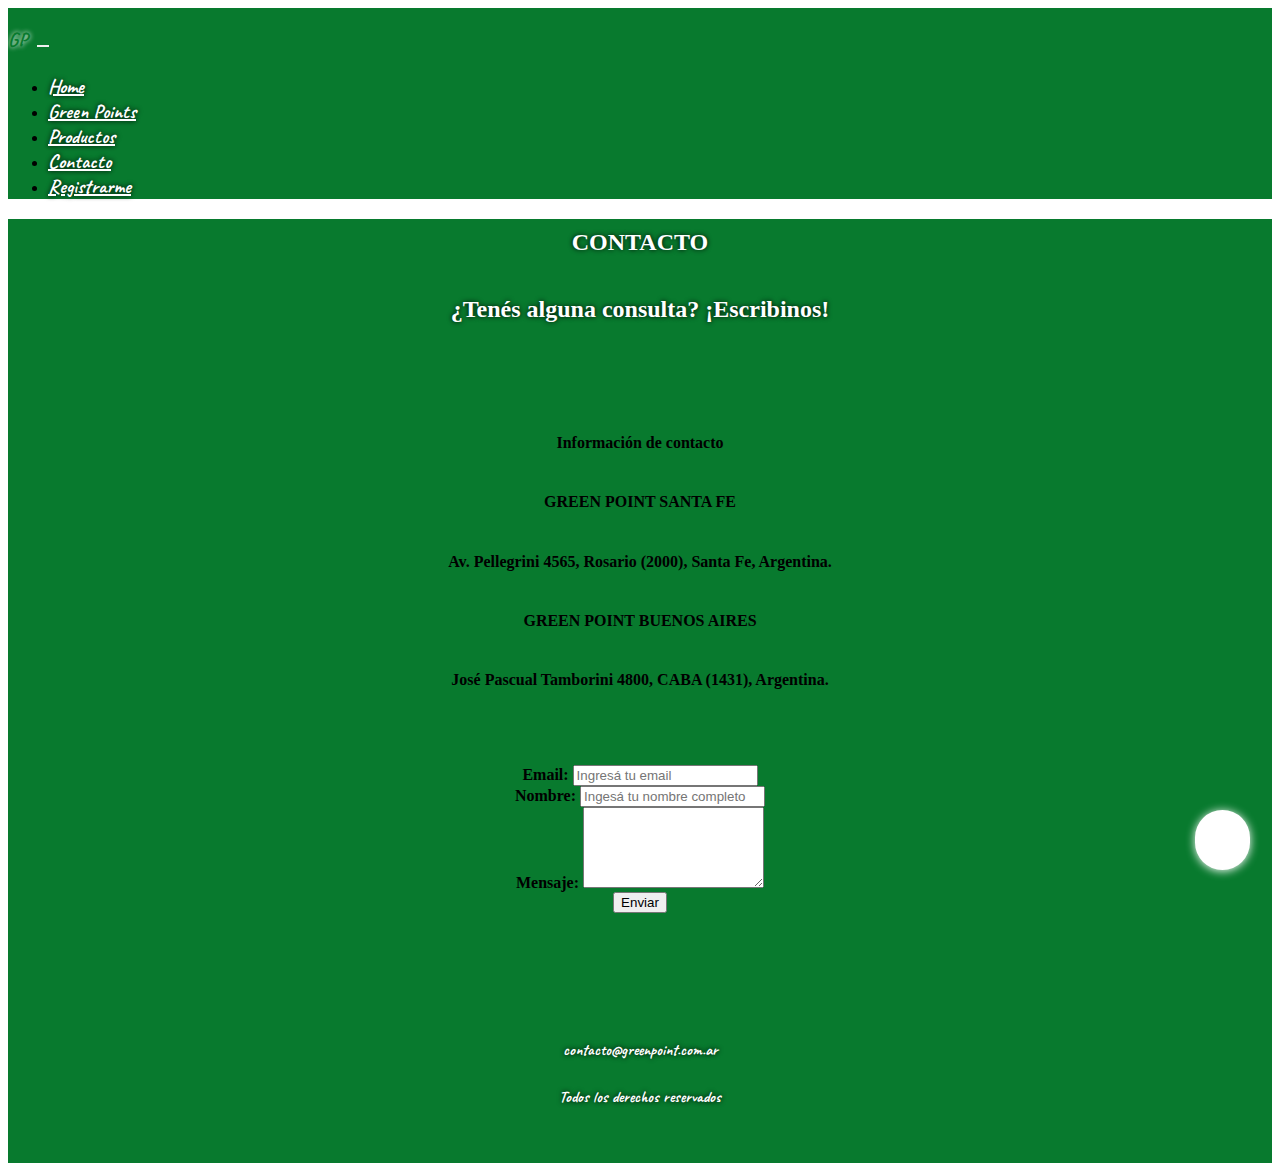
<file: Pages/contacto.html>
<!DOCTYPE html>
<html lang="es">
<head>
    <meta charset="UTF-8">
    <meta name="viewport" content="width=device-width, initial-scale=1.0">
    <!-- inicia BOOT -->
    <link href="https://cdn.jsdelivr.net/npm/bootstrap@5.1.3/dist/css/bootstrap.min.css" rel="stylesheet" integrity="sha384-1BmE4kWBq78iYhFldvKuhfTAU6auU8tT94WrHftjDbrCEXSU1oBoqyl2QvZ6jIW3" crossorigin="anonymous">
    <!-- fin BOOT -->
    <link rel="stylesheet" href="../CSS/estilos.css">
    <link rel="stylesheet" href="https://cdnjs.cloudflare.com/ajax/libs/font-awesome/6.5.1/css/all.min.css" integrity="sha512-DTOQO9RWCH3ppGqcWaEA1BIZOC6xxalwEsw9c2QQeAIftl+Vegovlnee1c9QX4TctnWMn13TZye+giMm8e2LwA==" crossorigin="anonymous" referrerpolicy="no-referrer" />
    <title>Green Point</title>
</head>
<body>
    <!-- Navegación -->
    <nav class="navbar navbar-expand-sm navbar-dark">
        <div class="container-fluid">
            <a class="navbar-brand">
                <i class="fa fa-leaf" aria-hidden="true"></i>
                <span>GP</span>
            </a>
            <button class="navbar-toggler" type="button" data-bs-toggle="collapse" data-bs-target="#collapsibleNavbar">
                <i class="fa-solid fa-bars"></i>
            </button>
            <div class="d-flex justify-content-end collapse navbar-collapse" id="collapsibleNavbar">
                <ul class="navbar-nav">
                    <li class="nav-item">
                        <a class="nav-link" href="../index.html">Home</a>
                    </li>
                    <li class="nav-item">
                        <a class="nav-link" href="./greenpoints.html">Green Points</a>
                    </li>
                    <li class="nav-item">
                        <a class="nav-link" href="./productos.html">Productos</a>
                    </li>
                    <li class="nav-item">
                        <a class="nav-link" href="./contacto.html">Contacto</a>
                    </li>
                    <li class="nav-item">
                        <a class="nav-link" href="./registrarme.html">Registrarme</a>
                    </li>
                </ul>
            </div>
        </div>
    </nav>
    <!-- Fin Navegación -->
    <!--Inicia formulario-->
    <main>
        <a target="_blank" href="./contacto.html">
            <i class= "fa-regular fa-comment"></i>
        </a>
        <h2>CONTACTO</h2>
        <h2>¿Tenés alguna consulta? ¡Escribinos!</h2>
        <section class="row contacto">
            <div class="col-sm-12 col-md-6 seccion-contacto">
                <h4 class="informacion-contacto">Información de contacto</h4>
                <h4 class="informacion-contacto">GREEN POINT SANTA FE</h4>
                <p class="informacion-contacto">Av. Pellegrini 4565, Rosario (2000), Santa Fe, Argentina.</p>
                <h4 class="informacion-contacto">GREEN POINT BUENOS AIRES</h4>
                <p class="informacion-contacto" > José Pascual Tamborini 4800, CABA (1431), Argentina.</p>        
            </div>
            <!--Comienza formulario-->
            <div class="col-sm-12 col-md-6 formulario-contacto">
                <form action="/action_page.php">
                    <div class="mb-3 mt-10">
                        <label for="email" class="form-label">Email:</label>
                        <input type="email" class="form-control" id="email" placeholder="Ingresá tu email" name="email">
                    </div>
                    <div class="mb-3">
                        <label for="nombre" class="form-label">Nombre:</label>
                        <input type="text" class="form-control" id="nombre" placeholder="Ingesá tu nombre completo" name="nombre">
                    </div>
                    <div class="comentarios">
                        <label for="comment" class="mb-3 mensaje">Mensaje:</label>
                        <textarea class="form-control" rows="5" id="comment" name="text"></textarea>
                    </div>
                    <button type="submit" class="mt-3 btn-dark">Enviar</button>
                </form>
            </div>
            <!--Fin formulario-->
        </section>
    </main>
    <footer class="container-fluid text-white footer" >
        <h5>contacto@greenpoint.com.ar</h5>
        <h5>Todos los derechos reservados</h5>
        <div class="redes">
            <a target="_blank" href="https://www.instagram.com/">
                <i class="fa-brands fa-instagram"></i>
            </a>
            <a target="_blank" href="https://www.facebook.com/">
                <i class="fa-brands fa-facebook"></i>
            </a>
            <a target="_blank" href="https://www.whatsapp.com/">
                <i class="fa-brands fa-whatsapp"></i>
            </a>
        </div>
    </footer>
    <script src="https://cdn.jsdelivr.net/npm/bootstrap@5.1.3/dist/js/bootstrap.bundle.min.js" integrity="sha384-ka7Sk0Gln4gmtz2MlQnikT1wXgYsOg+OMhuP+IlRH9sENBO0LRn5q+8nbTov4+1p" crossorigin="anonymous"></script>
</body>
</html>
</file>
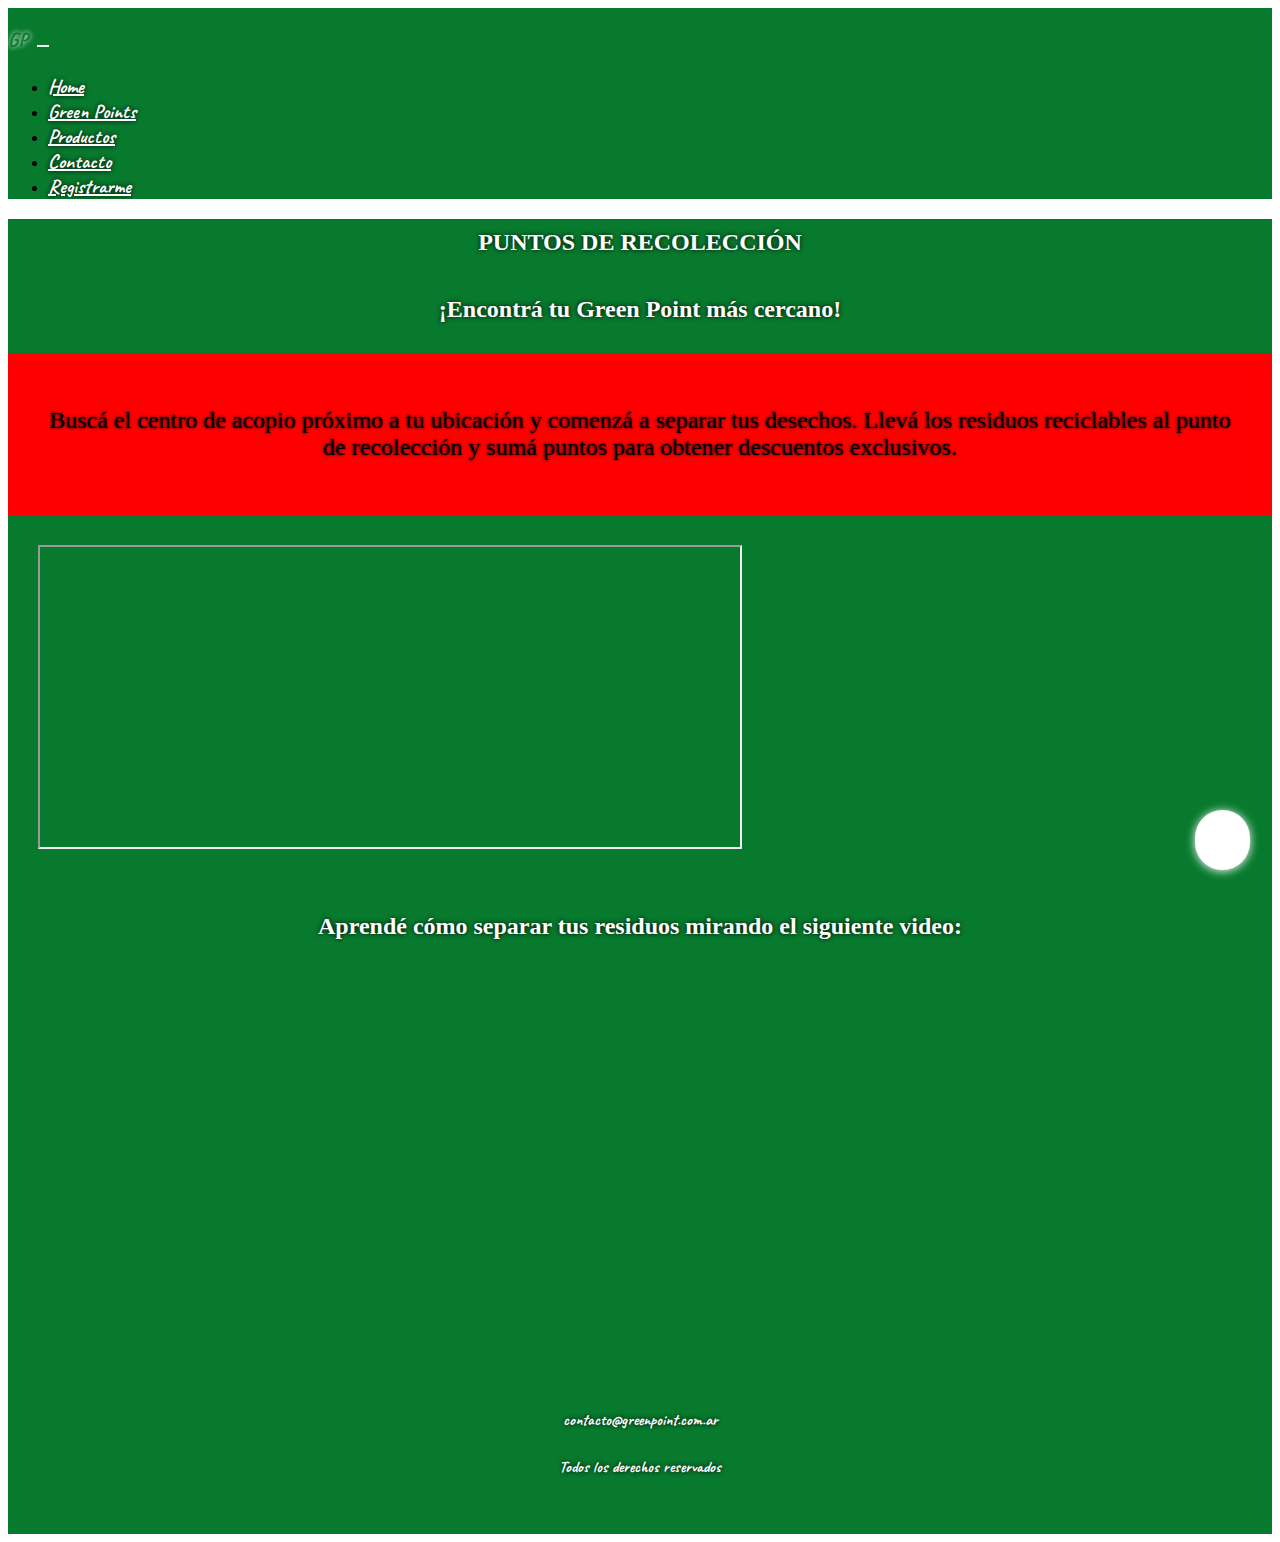
<file: Pages/greenpoints.html>
<!DOCTYPE html>
<html lang="es">
<head>
    <meta charset="UTF-8">
    <meta name="viewport" content="width=device-width, initial-scale=1.0">
    <!-- inicia BOOT -->
    <link href="https://cdn.jsdelivr.net/npm/bootstrap@5.1.3/dist/css/bootstrap.min.css" rel="stylesheet" integrity="sha384-1BmE4kWBq78iYhFldvKuhfTAU6auU8tT94WrHftjDbrCEXSU1oBoqyl2QvZ6jIW3" crossorigin="anonymous">
    <!-- fin BOOT -->
    <link rel="stylesheet" href="../CSS/estilos.css">
    <link rel="stylesheet" href="https://cdnjs.cloudflare.com/ajax/libs/font-awesome/6.5.1/css/all.min.css" integrity="sha512-DTOQO9RWCH3ppGqcWaEA1BIZOC6xxalwEsw9c2QQeAIftl+Vegovlnee1c9QX4TctnWMn13TZye+giMm8e2LwA==" crossorigin="anonymous" referrerpolicy="no-referrer" />
    <title>Green Point</title>
</head>
<body>
    <!-- Navegación -->
    <nav class="navbar navbar-expand-sm navbar-dark">
        <div class="container-fluid">
            <a class="navbar-brand">
                <i class="fa fa-leaf" aria-hidden="true"></i>
                <span>GP</span>
            </a>
            <button class="navbar-toggler" type="button" data-bs-toggle="collapse" data-bs-target="#collapsibleNavbar">
                <i class="fa-solid fa-bars"></i>
            </button>
            <div class="d-flex justify-content-end collapse navbar-collapse" id="collapsibleNavbar">
                <ul class="navbar-nav">
                    <li class="nav-item">
                        <a class="nav-link" href="../index.html">Home</a>
                    </li>
                    <li class="nav-item">
                        <a class="nav-link" href="./greenpoints.html">Green Points</a>
                    </li>
                    <li class="nav-item">
                        <a class="nav-link" href="./productos.html">Productos</a>
                    </li>
                    <li class="nav-item">
                        <a class="nav-link" href="./contacto.html">Contacto</a>
                    </li>
                    <li class="nav-item">
                        <a class="nav-link" href="./registrarme.html">Registrarme</a>
                    </li>
                </ul>
            </div>
        </div>
    </nav>
    <!-- Fin Navegación -->
    <main>
        <a target="_blank" href="./contacto.html">
            <i class= "fa-regular fa-comment"></i>
        </a>
        <h2>PUNTOS DE RECOLECCIÓN</h2>
        <h2>¡Encontrá tu Green Point más cercano!</h2>
        <article class="container-fluid text-white contenedor-rojo">
            <p>Buscá el centro de acopio próximo a tu ubicación y comenzá a separar tus desechos. Llevá los residuos reciclables al punto de recolección y sumá puntos para obtener descuentos exclusivos.</p>
        </article>
        <section class="embed-responsive embed-responsive-21by9 d-flex justify-content-center media-green-points">
            <iframe class="embed-responsive-item" width="700" height="300" src="https://www.google.com/maps/embed?pb=!1m16!1m12!1m3!1d24752365.96571189!2d-63.46354519999999!3d-40.77238189999999!2m3!1f0!2f0!3f0!3m2!1i1024!2i768!4f13.1!2m1!1spuntos%20de%20recoleccion%20reciclables%20argentina!5e0!3m2!1ses-419!2scr!4v1709998957400!5m2!1ses-419!2scr" loading="lazy" referrerpolicy="no-referrer-when-downgrade"></iframe>
        </section>
        <h2>Aprendé cómo separar tus residuos mirando el siguiente video:</h2>
        <section class="embed-responsive embed-responsive-21by9 d-flex justify-content-center media-green-points">
            <iframe class="embed-responsive-item" width="700" height="300" src="//www.youtube.com/embed/EAQSlu2NLEs?si=DkfqYKGkzE7FkOLr" title="YouTube video player" frameborder="0" allow="accelerometer; autoplay; clipboard-write; encrypted-media; gyroscope; picture-in-picture; web-share" allowfullscreen></iframe>
        </section>
    </main>
    <footer class="container-fluid text-white footer" >
        <h5>contacto@greenpoint.com.ar</h5>
        <h5>Todos los derechos reservados</h5>
        <div class="redes">
            <a target="_blank" href="https://www.instagram.com/">
                <i class="fa-brands fa-instagram"></i>
            </a>
            <a target="_blank" href="https://www.facebook.com/">
                <i class="fa-brands fa-facebook"></i>
            </a>
            <a target="_blank" href="https://www.whatsapp.com/">
                <i class="fa-brands fa-whatsapp"></i>
            </a>
        </div>
    </footer>
    <script src="https://cdn.jsdelivr.net/npm/bootstrap@5.1.3/dist/js/bootstrap.bundle.min.js" integrity="sha384-ka7Sk0Gln4gmtz2MlQnikT1wXgYsOg+OMhuP+IlRH9sENBO0LRn5q+8nbTov4+1p" crossorigin="anonymous"></script>
</body>
</html>
</file>
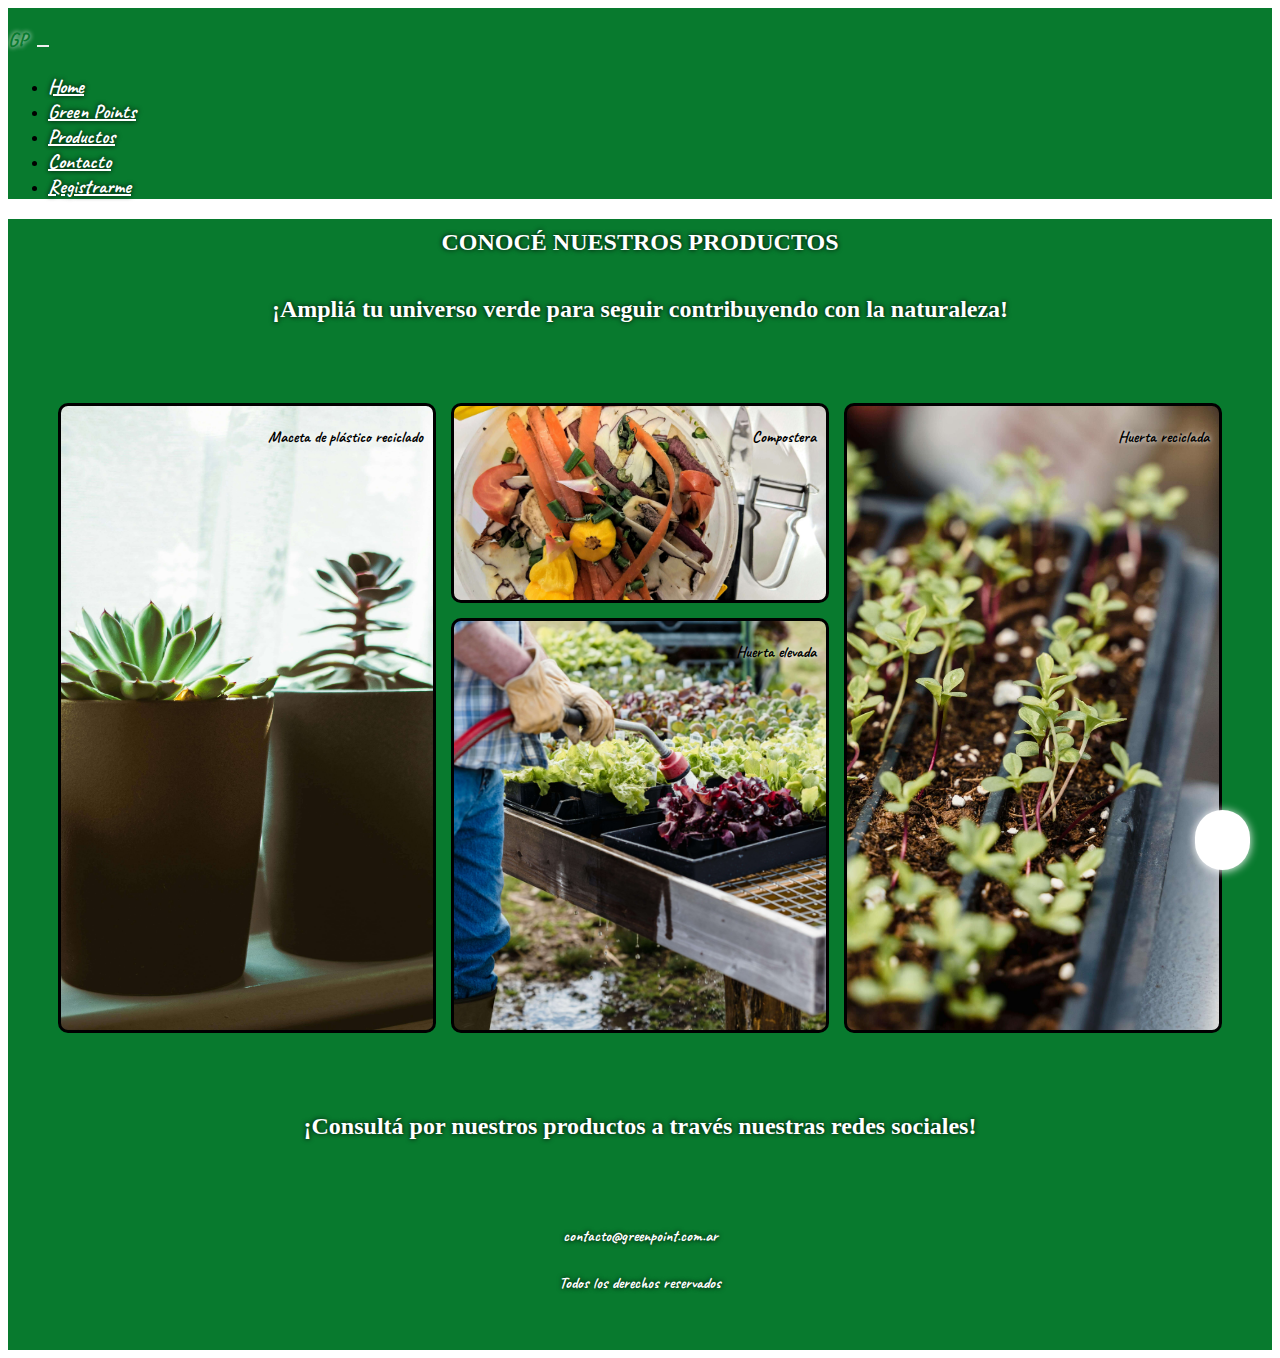
<file: Pages/productos.html>
<!DOCTYPE html>
<html lang="es">
<head>
    <meta charset="UTF-8">
    <meta name="viewport" content="width=device-width, initial-scale=1.0">
    <!-- inicia BOOT -->
    <link href="https://cdn.jsdelivr.net/npm/bootstrap@5.1.3/dist/css/bootstrap.min.css" rel="stylesheet" integrity="sha384-1BmE4kWBq78iYhFldvKuhfTAU6auU8tT94WrHftjDbrCEXSU1oBoqyl2QvZ6jIW3" crossorigin="anonymous">
    <!-- fin BOOT -->
    <link rel="stylesheet" href="../CSS/estilos.css">
    <link rel="stylesheet" href="https://cdnjs.cloudflare.com/ajax/libs/font-awesome/6.5.1/css/all.min.css" integrity="sha512-DTOQO9RWCH3ppGqcWaEA1BIZOC6xxalwEsw9c2QQeAIftl+Vegovlnee1c9QX4TctnWMn13TZye+giMm8e2LwA==" crossorigin="anonymous" referrerpolicy="no-referrer" />
    <title>Green Point</title>
</head>
<body>
    <!-- Navegación -->
    <nav class="navbar navbar-expand-sm navbar-dark">
        <div class="container-fluid">
            <a class="navbar-brand">
                <i class="fa fa-leaf" aria-hidden="true"></i>
                <span>GP</span>
            </a>
            <button class="navbar-toggler" type="button" data-bs-toggle="collapse" data-bs-target="#collapsibleNavbar">
                <i class="fa-solid fa-bars"></i>
            </button>
            <div class="d-flex justify-content-end collapse navbar-collapse" id="collapsibleNavbar">
                <ul class="navbar-nav">
                    <li class="nav-item">
                        <a class="nav-link" href="../index.html">Home</a>
                    </li>
                    <li class="nav-item">
                        <a class="nav-link" href="./greenpoints.html">Green Points</a>
                    </li>
                    <li class="nav-item">
                        <a class="nav-link" href="./productos.html">Productos</a>
                    </li>
                    <li class="nav-item">
                        <a class="nav-link" href="./contacto.html">Contacto</a>
                    </li>
                    <li class="nav-item">
                        <a class="nav-link" href="./registrarme.html">Registrarme</a>
                    </li>
                </ul>
            </div>
        </div>
    </nav>
    <!-- Fin Navegación -->
    <main>
        <a target="_blank" href="./contacto.html">
            <i class= "fa-regular fa-comment"></i>
        </a>
        <h2>CONOCÉ NUESTROS PRODUCTOS</h2>
        <h2>¡Ampliá tu universo verde para seguir contribuyendo con la naturaleza!</h2>
        <section class="galeria">
            <div class="imagen imagen1">
                <h4 class="nombre-producto">Maceta de plástico reciclado</h4>
            </div>
            <div class="imagen imagen2">
                <h4 class="nombre-producto">Compostera</h4>
            </div>
            <div class="imagen imagen3">
                <h4 class="nombre-producto">Huerta reciclada</h4>
            </div>
            <div class="imagen imagen4">
                <h4 class="nombre-producto">Huerta elevada</h4>
            </div>
        </section>
        <h2 class="consulta-productos">¡Consultá por nuestros productos a través nuestras redes sociales!</h2>
    </main>
    <footer class="container-fluid text-white footer" >
        <h5>contacto@greenpoint.com.ar</h5>
        <h5>Todos los derechos reservados</h5>
        <div class="redes">
            <a target="_blank" href="https://www.instagram.com/">
                <i class="fa-brands fa-instagram"></i>
            </a>
            <a target="_blank" href="https://www.facebook.com/">
                <i class="fa-brands fa-facebook"></i>
            </a>
            <a target="_blank" href="https://www.whatsapp.com/">
                <i class="fa-brands fa-whatsapp"></i>
            </a>
        </div>
    </footer>
    <script src="https://cdn.jsdelivr.net/npm/bootstrap@5.1.3/dist/js/bootstrap.bundle.min.js" integrity="sha384-ka7Sk0Gln4gmtz2MlQnikT1wXgYsOg+OMhuP+IlRH9sENBO0LRn5q+8nbTov4+1p" crossorigin="anonymous"></script>
</body>
</html>
</file>
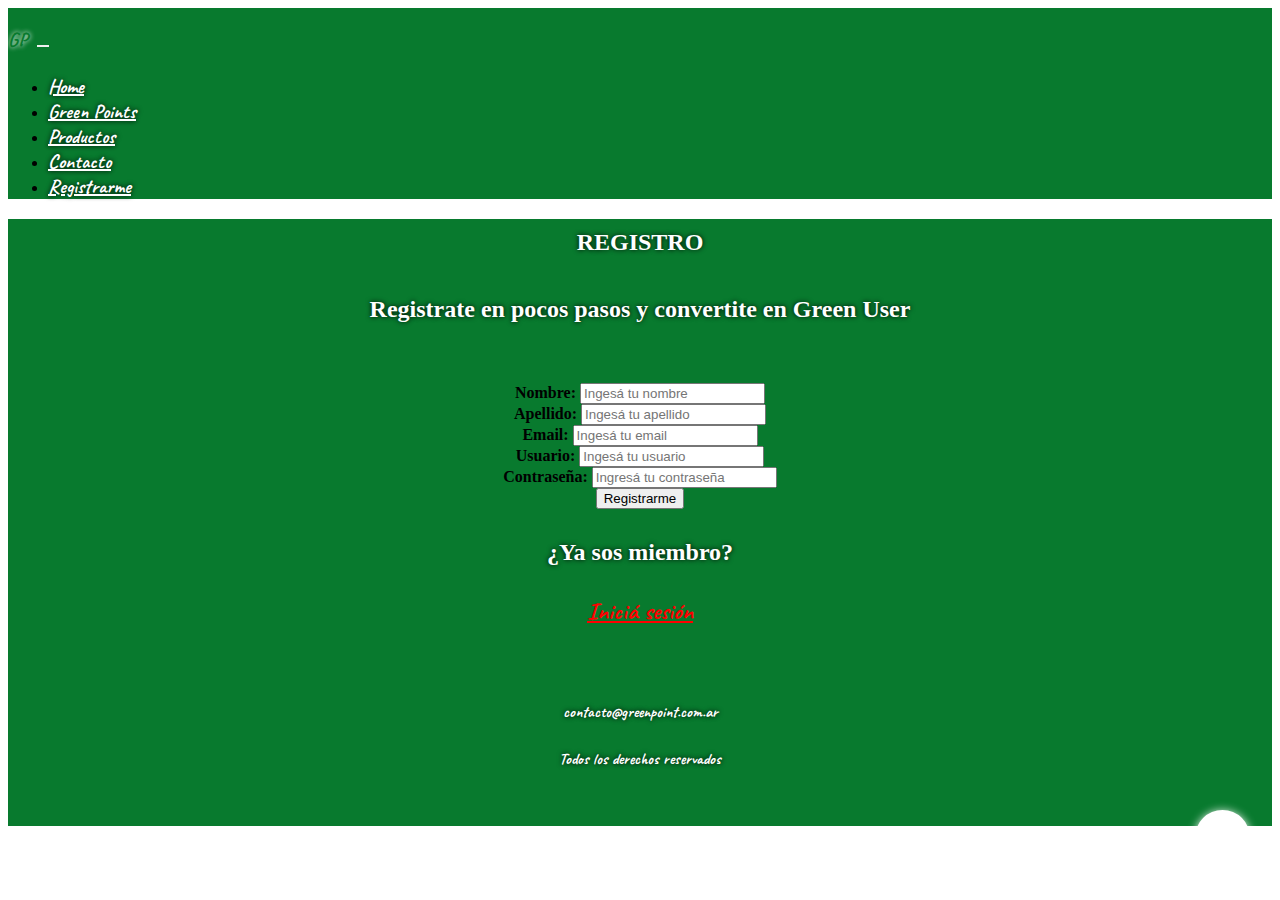
<file: Pages/registrarme.html>
<!DOCTYPE html>
<html lang="es">
<head>
    <meta charset="UTF-8">
    <meta name="viewport" content="width=device-width, initial-scale=1.0">
    <!-- inicia BOOT -->
    <link href="https://cdn.jsdelivr.net/npm/bootstrap@5.1.3/dist/css/bootstrap.min.css" rel="stylesheet" integrity="sha384-1BmE4kWBq78iYhFldvKuhfTAU6auU8tT94WrHftjDbrCEXSU1oBoqyl2QvZ6jIW3" crossorigin="anonymous">
    <!-- fin BOOT -->
    <link rel="stylesheet" href="../CSS/estilos.css">
    <link rel="stylesheet" href="https://cdnjs.cloudflare.com/ajax/libs/font-awesome/6.5.1/css/all.min.css" integrity="sha512-DTOQO9RWCH3ppGqcWaEA1BIZOC6xxalwEsw9c2QQeAIftl+Vegovlnee1c9QX4TctnWMn13TZye+giMm8e2LwA==" crossorigin="anonymous" referrerpolicy="no-referrer" />
    <title>Green Point</title>
</head>
<body>
    <!-- Navegación -->
    <nav class="navbar navbar-expand-sm navbar-dark">
        <div class="container-fluid">
            <a class="navbar-brand">
                <i class="fa fa-leaf" aria-hidden="true"></i>
                <span>GP</span>
            </a>
            <button class="navbar-toggler" type="button" data-bs-toggle="collapse" data-bs-target="#collapsibleNavbar">
                <i class="fa-solid fa-bars"></i>
            </button>
            <div class="d-flex justify-content-end collapse navbar-collapse" id="collapsibleNavbar">
                <ul class="navbar-nav">
                    <li class="nav-item">
                        <a class="nav-link" href="../index.html">Home</a>
                    </li>
                    <li class="nav-item">
                        <a class="nav-link" href="./greenpoints.html">Green Points</a>
                    </li>
                    <li class="nav-item">
                        <a class="nav-link" href="./productos.html">Productos</a>
                    </li>
                    <li class="nav-item">
                        <a class="nav-link" href="./contacto.html">Contacto</a>
                    </li>
                    <li class="nav-item">
                        <a class="nav-link" href="./registrarme.html">Registrarme</a>
                    </li>
                </ul>
            </div>
        </div>
    </nav>
    <!-- Fin Navegación -->
    <main>
        <a target="_blank" href="./contacto.html">
            <i class= "fa-regular fa-comment"></i>
        </a>
            <h2>REGISTRO</h2>
            <h2>Registrate en pocos pasos y convertite en Green User</h2>
            <section class="col-12 formulario-registro">
                <!--Inicia formulario-->
                <form action="/action_page.php">
                    <div class="mb-3">
                        <label for="nombre" class="form-label">Nombre:</label>
                        <input type="text" class="form-control" id="nombre" placeholder="Ingesá tu nombre" name="nombre">
                    </div>
                    <div class="mb-3">
                        <label for="apellido" class="form-label">Apellido:</label>
                        <input type="text" class="form-control" id="apellido" placeholder="Ingesá tu apellido" name="apellido">
                    </div>
                    <div class="mb-3 mt-3">
                        <label for="email" class="form-label">Email:</label>
                        <input type="email" class="form-control" id="email" placeholder="Ingesá tu email" name="email">
                    </div>
                    <div class="mb-3">
                        <label for="usuario" class="form-label">Usuario:</label>
                        <input type="text" class="form-control" id="usuario" placeholder="Ingesá tu usuario" name="usuario">
                    </div>
                    <div class="mb-3">
                        <label for="pwd" class="form-label">Contraseña:</label>
                        <input type="password" class="form-control" id="pwd" placeholder="Ingresá tu contraseña" name="pswd">
                    </div>
                    </div>
                    <button type="submit" class="mb-3 btn btn-dark">Registrarme</button>
                </form>
                <!--Fin formulario-->
            </section>
            <div class="ingreso">
                <h2>¿Ya sos miembro?</h2>
                <a class="inicia-sesion" href="" >Iniciá sesión</a>
            </div>
            
    </main>
    <footer class="container-fluid text-white footer" >
        <h5>contacto@greenpoint.com.ar</h5>
        <h5>Todos los derechos reservados</h5>
        <div class="redes">
            <a target="_blank" href="https://www.instagram.com/">
                <i class="fa-brands fa-instagram"></i>
            </a>
            <a target="_blank" href="https://www.facebook.com/">
                <i class="fa-brands fa-facebook"></i>
            </a>
            <a target="_blank" href="https://www.whatsapp.com/">
                <i class="fa-brands fa-whatsapp"></i>
            </a>
        </div>
    </footer>
    <script src="https://cdn.jsdelivr.net/npm/bootstrap@5.1.3/dist/js/bootstrap.bundle.min.js" integrity="sha384-ka7Sk0Gln4gmtz2MlQnikT1wXgYsOg+OMhuP+IlRH9sENBO0LRn5q+8nbTov4+1p" crossorigin="anonymous"></script>
</body>
</html>
</file>
<file: CSS/estilos.css>
@import url('https://fonts.googleapis.com/css2?family=Caveat:wght@400..700&family=Ojuju:wght@200..800&display=swap');
/*font-family: "Caveat", cursive; */
@import url('https://fonts.googleapis.com/css2?family=Caveat+Brush&display=swap')
/*font-family: "Caveat Brush", cursive;*/
*   {
    margin: 0;
    padding: 0;
    box-sizing: border-box;
}
/*NAVEGADOR*/
.navbar {
    background-color: #087a2e;
}
.navbar-brand   {
    font-size: 40px;
    color: #087a2e !important;
    text-shadow: 0px 0px 5px #ffffff; 
    font-family: "Caveat", cursive;
    font-weight: bold;
}
span    {
    font-size: 20px;
}  
.nav-link{  
    color: #ffffff !important;
    text-shadow: 0px 0px 5px #000000ff;
    font-weight: bold;
    font-family: "Caveat", cursive;
    font-size: 20px;
}
.nav-link:hover   {
    color: #ff0000 !important;
}
.navbar-toggler {
    border: none;
}
/*FIN NAVEGADOR*/
main    {
    background-color: #087a2e;
}
.fa-comment   {
    position: fixed;
    width: 55px;
    height: 55px;
    line-height: 55px;
    font-size: 40px;
    padding-top: 5px;
    bottom: 30px;
    right: 30px;
    background: #ffffff;
    color: #ff0000;
    border-radius: 50px;
    text-align: center;
    box-shadow: 0px 1px 10px #ffffff;
    z-index: 100px;
}
.fa-comment:hover   {
    text-decoration: none;
    background: #ff0000;
    color: #ffffff;
}
/*HOME*/
.jumbotron   {
    background-image: url(../img/Reciclaje.jpg);
    background-size: cover;
    background-position: center;
    height: 300px;
    text-shadow: 0px 0px 10px #000000; 
    text-align: center;
    font-family: "Caveat", cursive;
}
h1  {
    font-size: 30px;
    color: #ffffff;
    text-shadow: 0px 0px 5px #000000ff;
    text-align: center;
}
h2  {
    padding: 10px;
    font-size: x-large;
    font-family: "Caveat Brush", cursive;
    color: #ffffff;
    text-shadow: 0px 0px 5px #000000ff;
    text-align: center;
}
.contenedor-rojo    {
    background-color: #ff0000;
    text-align: center;
    font-size: x-large;
    text-shadow: 0px 0px 3px #000000ff;
    font-family: "Caveat Brush", cursive;
    padding: 30px;
}
/*Servicios*/
.servicios    {
    padding: 30px;
    margin-top: 100px;
    font-size: medium;
    text-align: center;
    font-weight: bold;
    font-family: "Caveat Brush", cursive;
}
.fa-solid   {
    font-size: xx-large;
} 
.conciencia-ambiental, .huerta, .compost    {
    padding-bottom: 30px;
}
/*FOOTER*/
footer  {
    background-color: #087a2e;
    font-family:"Caveat", cursive;
    text-align: center;
    padding-top: 50px;
    padding-bottom: 30px;
}
h5  {
    color: #ffffff;
    text-shadow: 0px 0px 5px #000000ff;
    font-size: medium;
}
.redes a {
    color:#ff0000;
    text-decoration: none;
    font-size: 25px;
    letter-spacing: 10px;
}
.redes a:hover  {
    color:#ffffff;
}
/*PRODUCTOS*/
.nombre-producto  {
    text-align: right;
    padding-right: 10px;
    font-family: "Caveat", cursive;
    font-weight: bold;
    color: #000000;
    text-shadow: 0px 0px 5px #ffffff;
}
.galeria    {
    display: grid;
    grid-template-columns: 1fr;
    grid-template-rows: repeat(4, 200px);
    background-color: #087a2e;
    padding: 50px;
    grid-gap: 15px;
}
.imagen{    
    border: 3px solid black;
    background-size: cover;
    background-position: center;
    border-radius: 10px;
    transition: all 0.9s;
}
.imagen:hover {
    cursor: pointer;
    filter:sepia(100%);
    transform: scale(1.1);
}
.imagen1    {
    background-image: url(../img/Maceta.jpg);
}
.imagen2 {
    background-image: url(../img/Compostera.jpg);
}
.imagen3        {
    background-image: url(../img/Huerta.jpg);
}
.imagen4    {
    background-image: url(../img/HuertaVertical.jpg);
}
.consulta-productos{
    margin-bottom: 0px;
}
/*CONTACTO*/
.contacto   {
    padding: 50px;
    margin-top: 20px;
    font-size: medium;
    text-align: center;
    font-weight: bold;
    font-family: "Caveat Brush", cursive;
}
.informacion-contacto   {
    padding-top: 10px;
    padding-bottom:10px;
    font-weight: bold;
}
.seccion-contacto   {
    padding-bottom: 50px;
}
/*GREEN POINTS*/
.media-green-points {
    padding: 30px;
}
/*REGISTRARME*/
.formulario-registro    {
    margin-top: 50px;
    text-align: center;
    font-weight: bold;
    font-family: "Caveat Brush", cursive;
    display: flex;
    justify-content: center;
}
.ingreso    {
    text-align: center;
}
.inicia-sesion  {
    color: #ff0000;
    font-weight: bold;
    font-family: "Caveat", cursive;
    font-size: x-large;
}
.inicia-sesion:hover    {
    color:#ffffff;
}
/*inicio media queries*/
@media only screen and (min-width: 576px)  {
    .jumbotron  {
        height: 600px;
    }
    h1  {
        font-size: 40px;
    }           
    .galeria    {
        display: grid;
        grid-template-columns: 1fr 1fr;
        grid-template-rows: repeat(2, 200px);
    }
}
@media only screen and (min-width: 1024px) {
    .jumbotron  {
        height: 800px;
    }
    h1  {
        font-size: 50px;
    }
    .galeria    {
        grid-template-columns: repeat(3, 1fr);
        grid-template-rows: repeat(3, 200px);
    }
    .imagen1    {
        grid-column: 1/2;
        grid-row: 1/4;
}
    .imagen2    {
        grid-column: 2/3;
        grid-row: 1/2;
    }
    .imagen3 {  
        grid-column: 3/4;
        grid-row: 1/4;
    }
    .imagen4{   
        grid-column: 2/3;
        grid-row: 2/4;
    }
}
</file>
